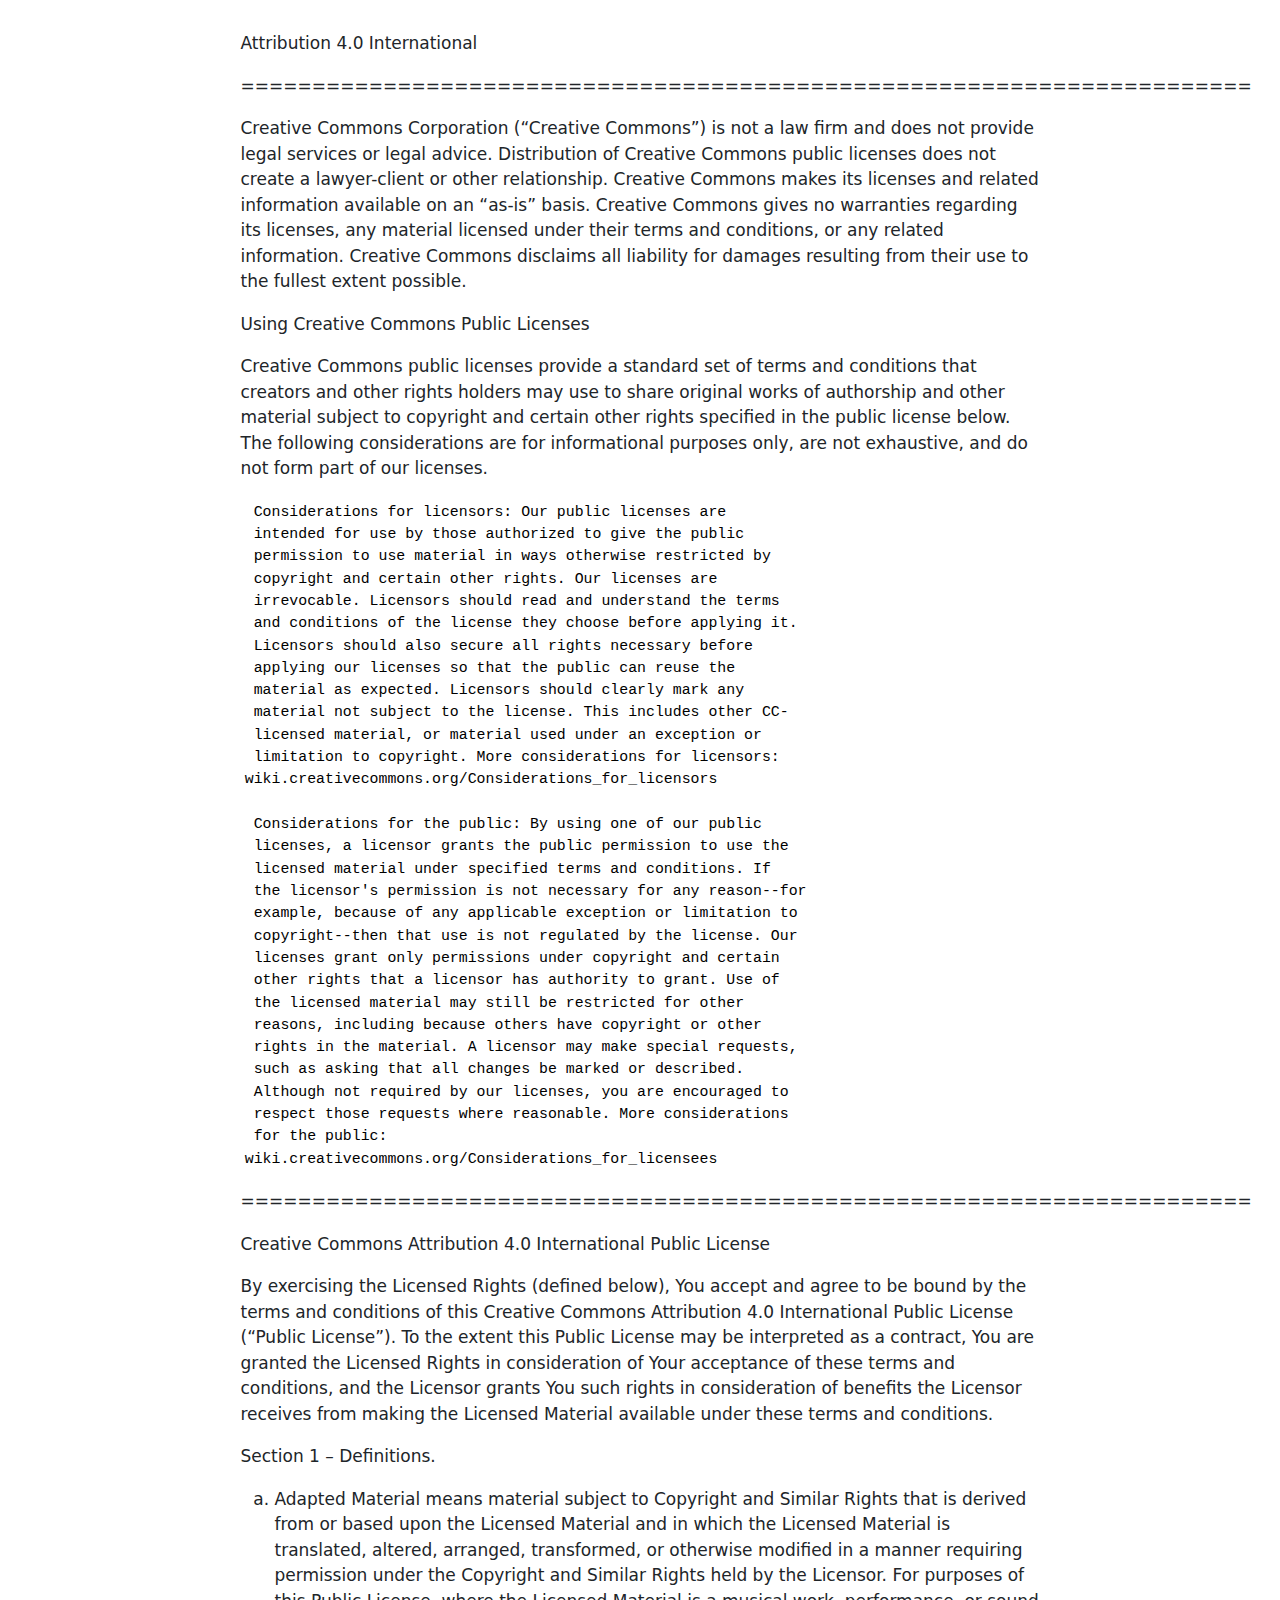
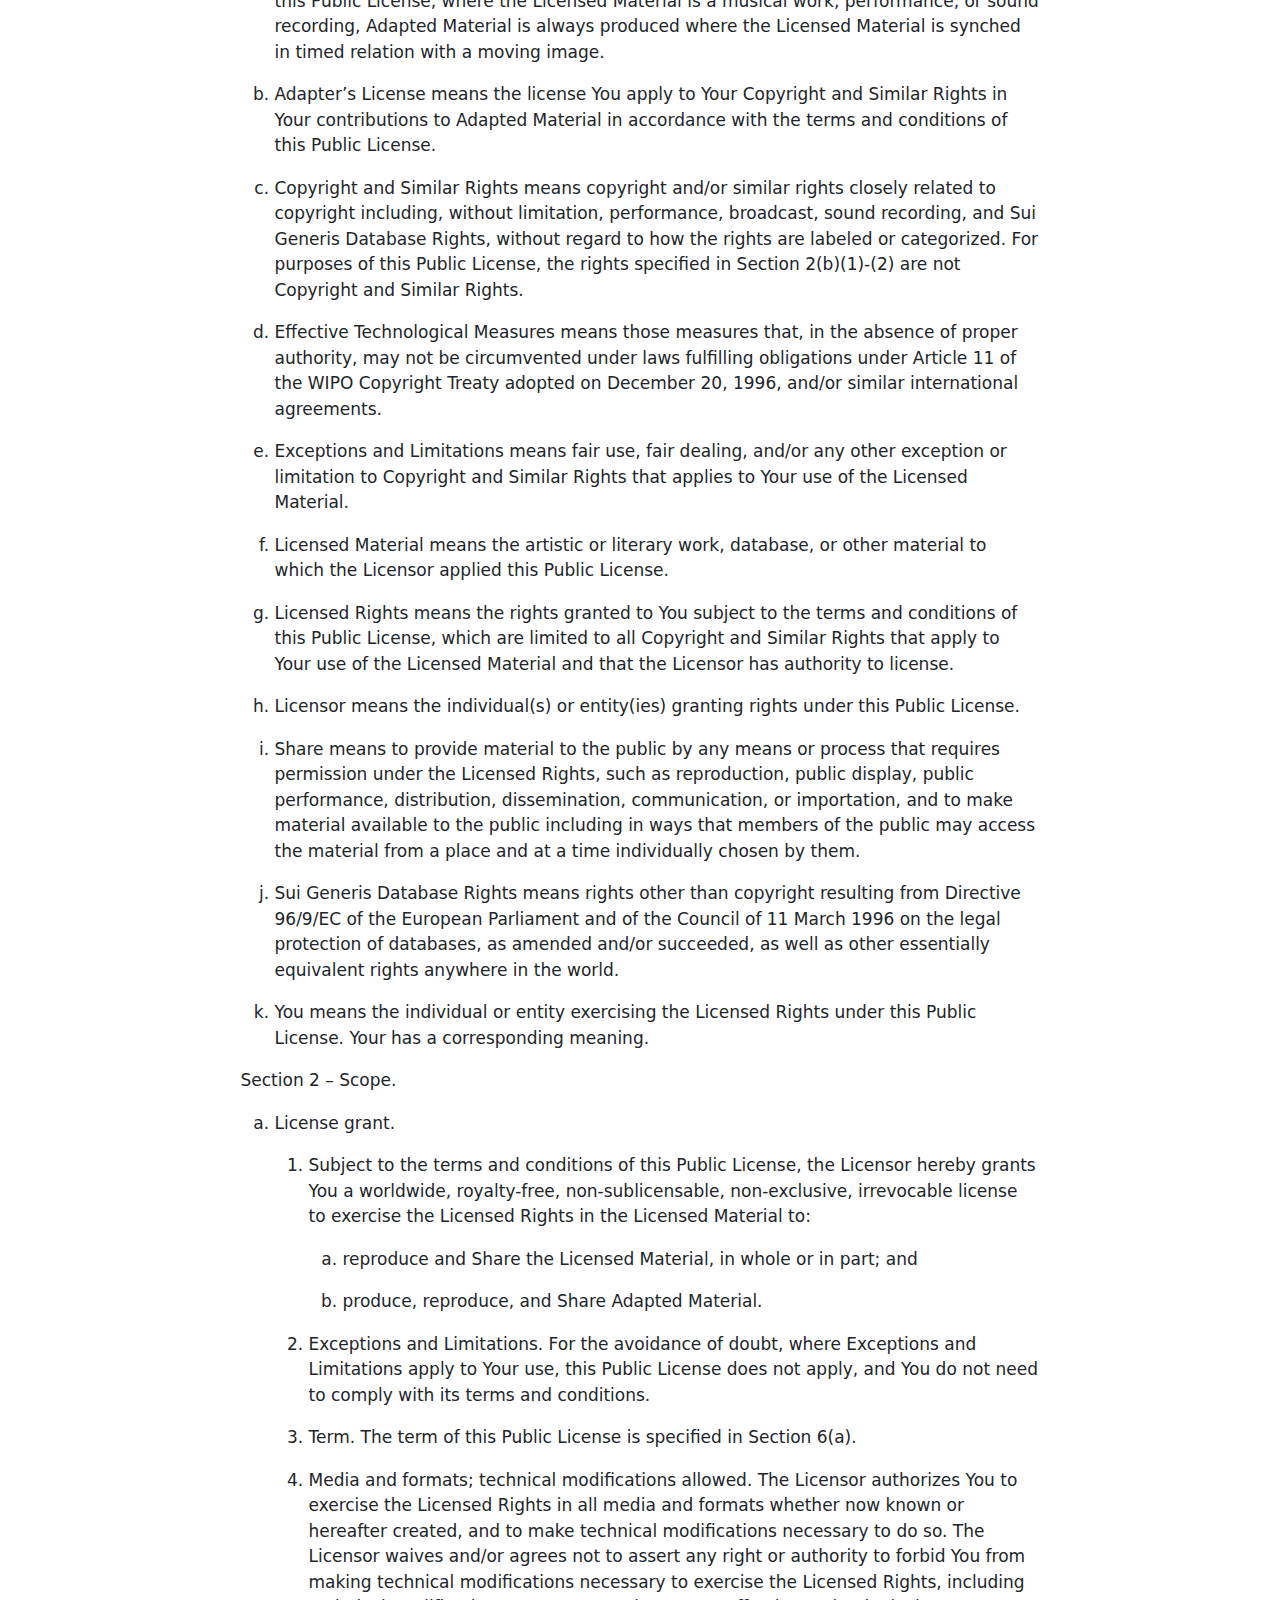
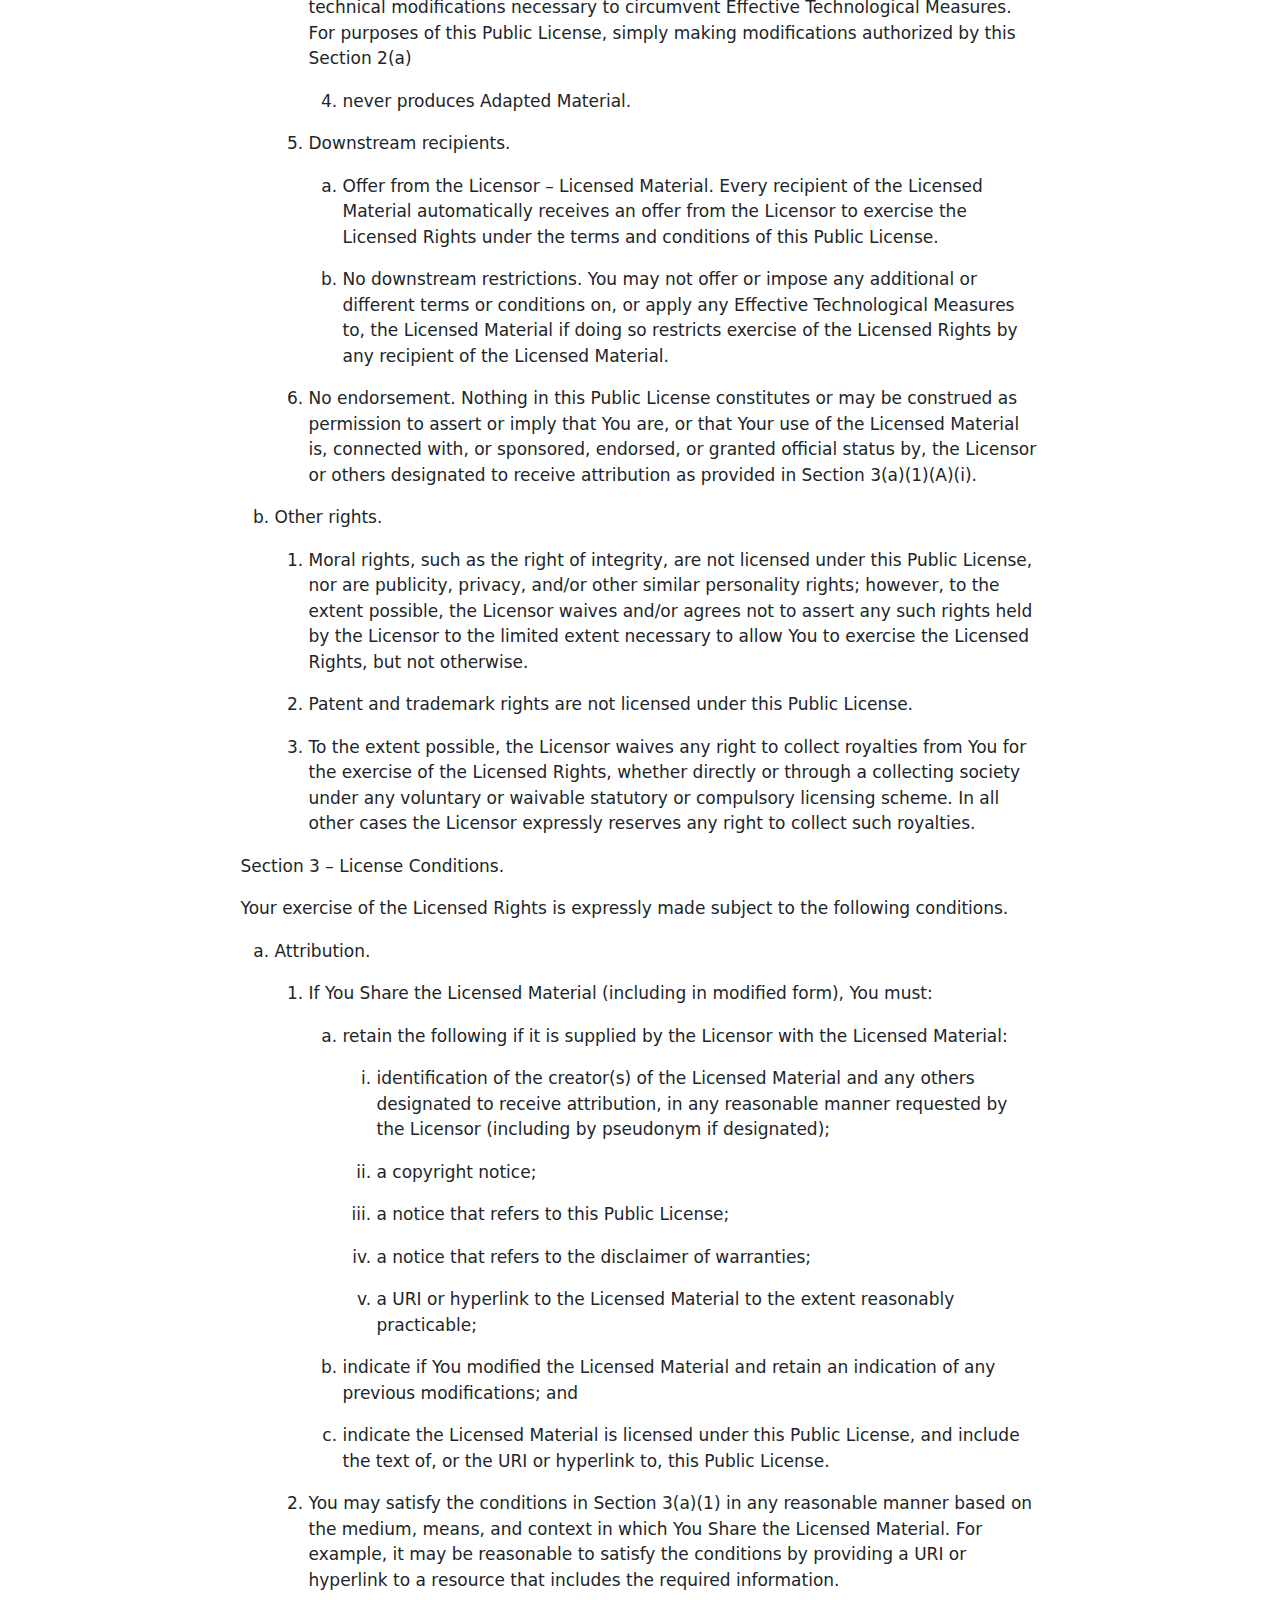
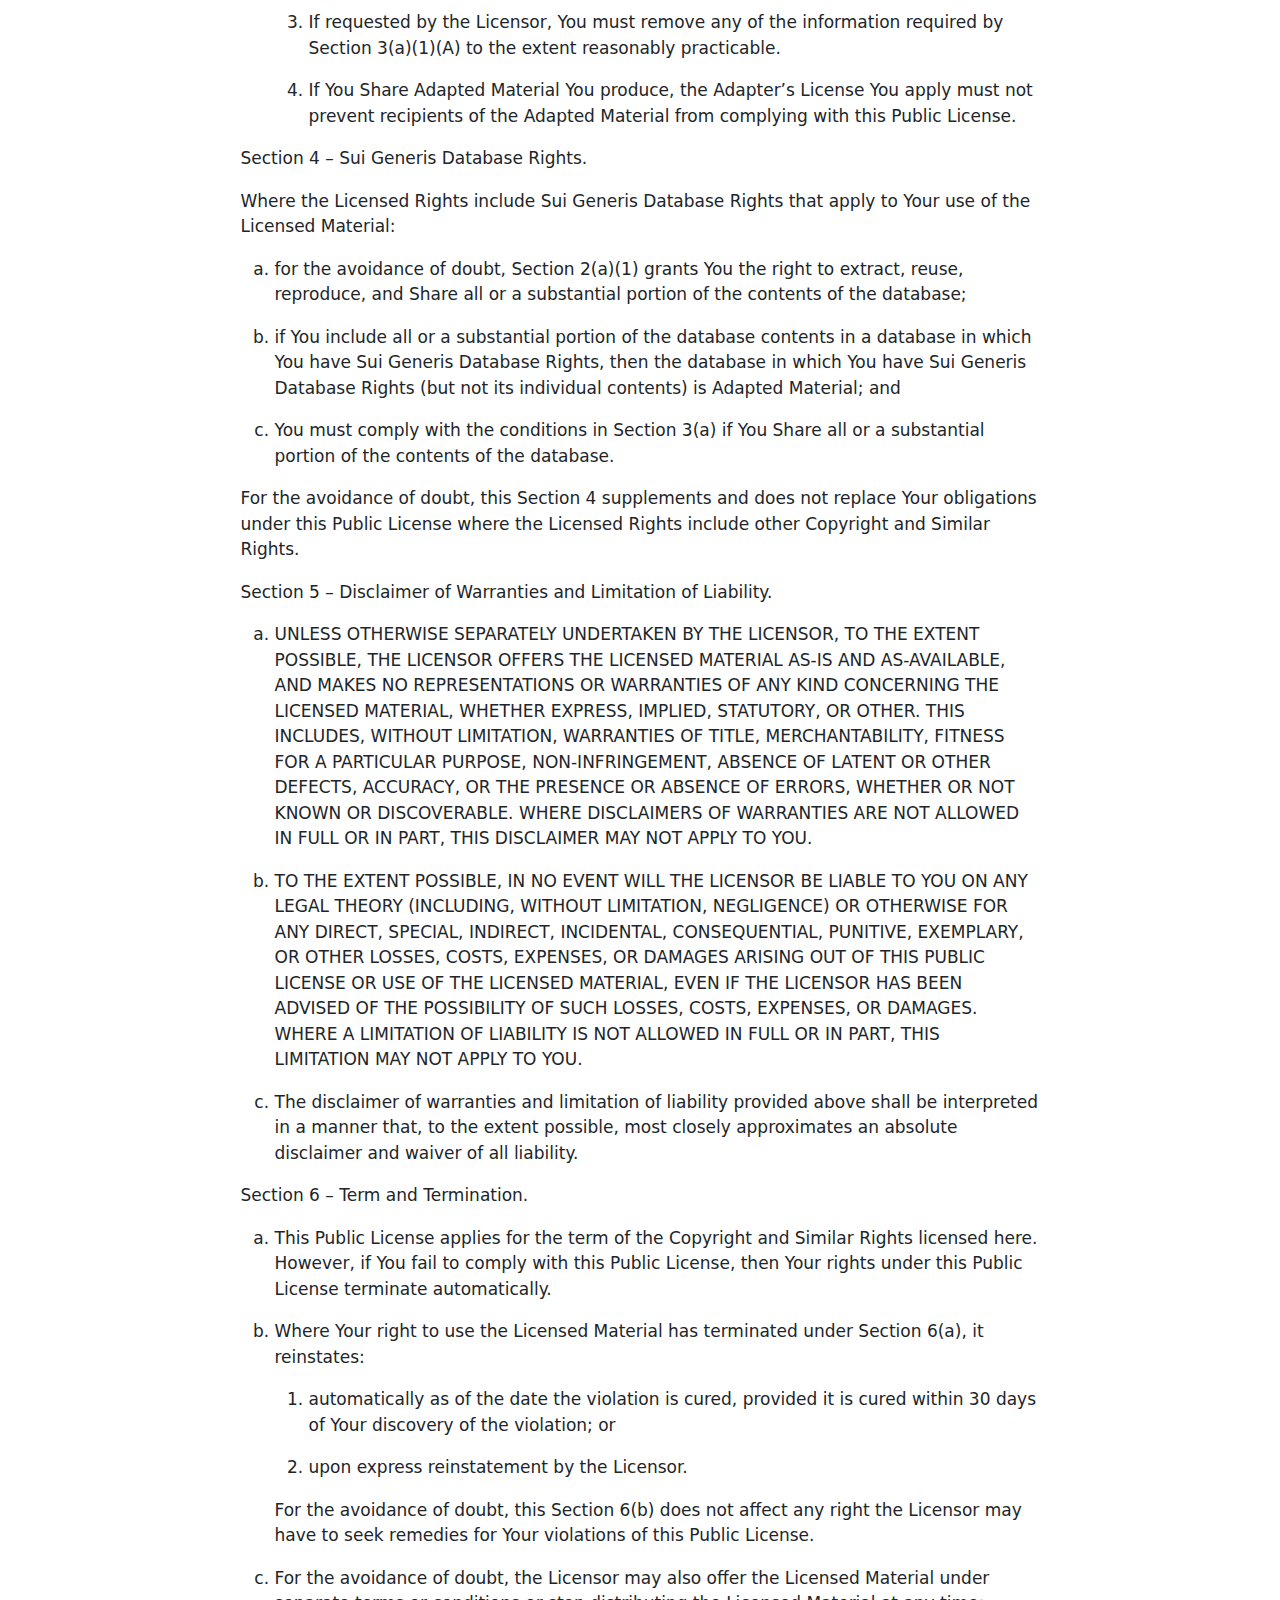
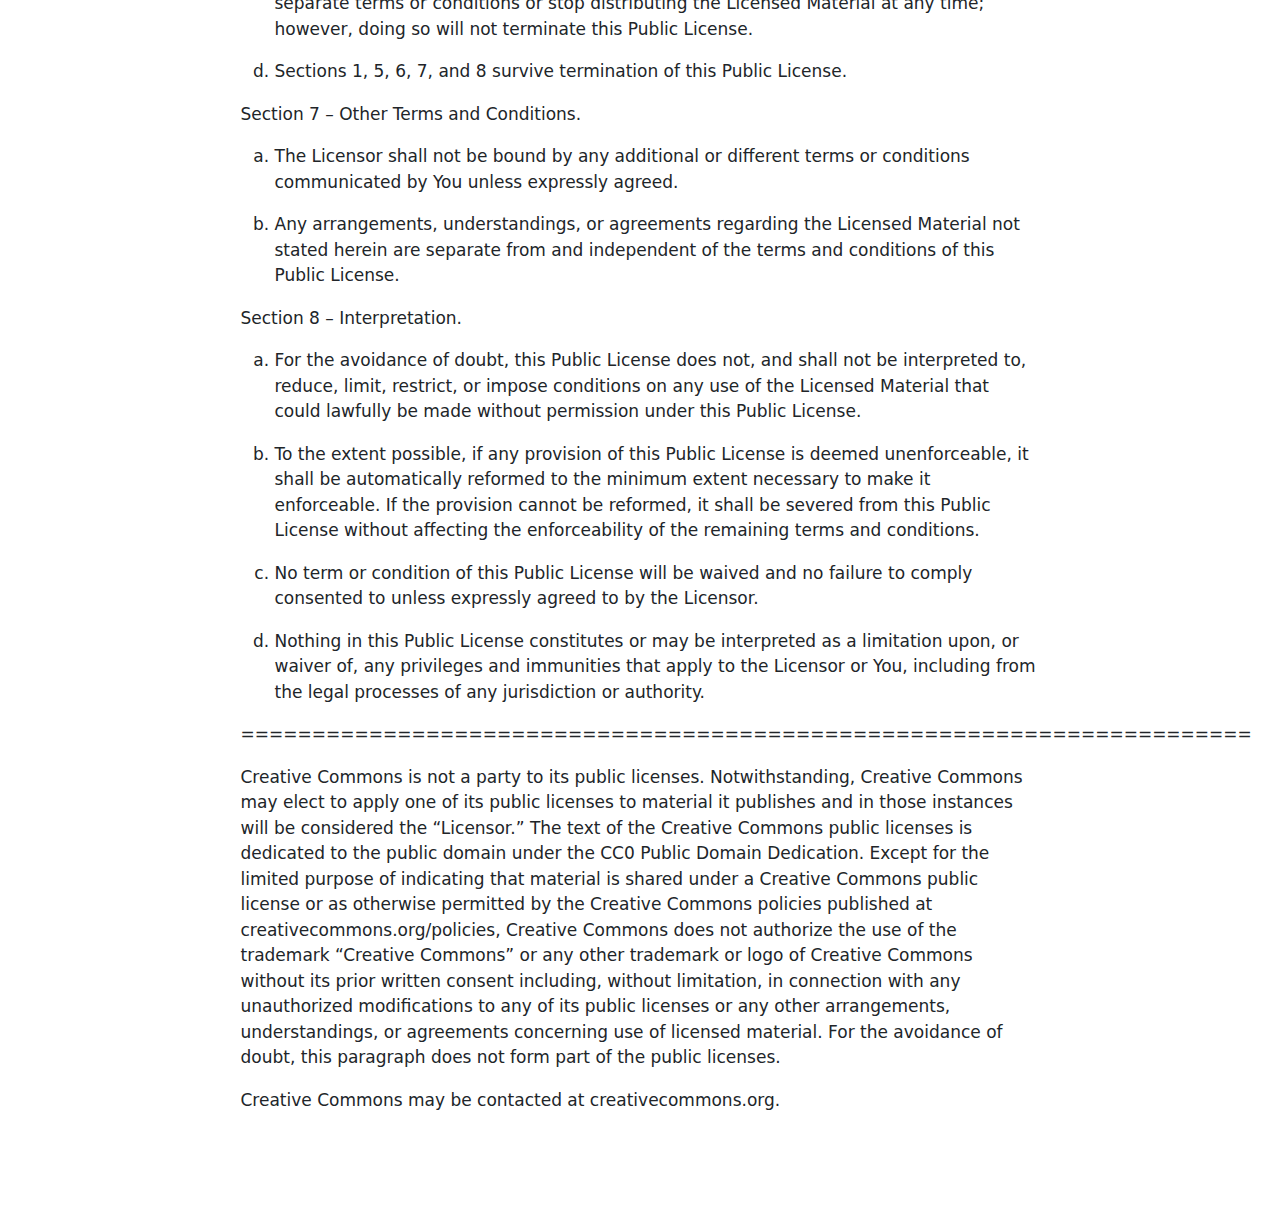
<file: out/index.html>
<html xmlns="http://www.w3.org/1999/xhtml">    
  <head>      
    <title>Redirect to LICENCE.html</title>      
    <meta http-equiv="refresh" content="0;URL='LICENCE.html'" />    
  </head>    
  <body> 
  </body>  
</html>
</file>
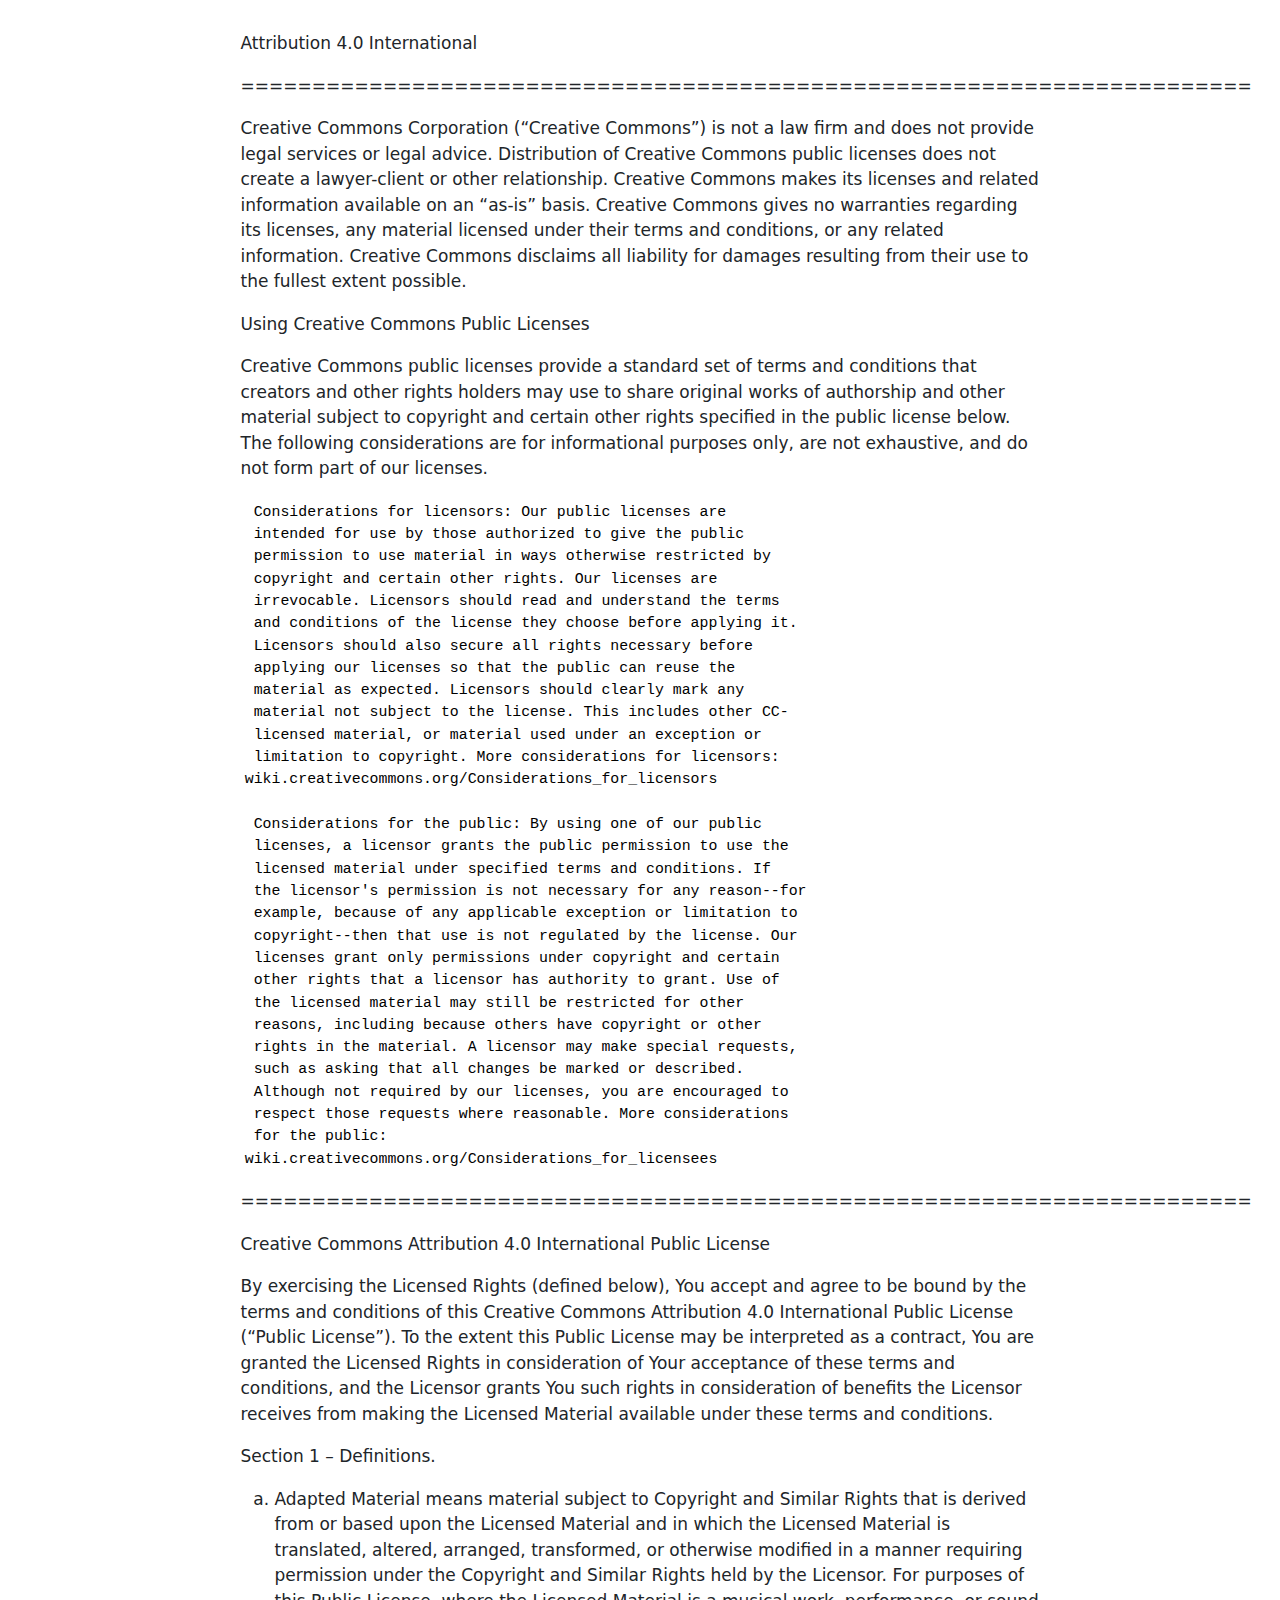
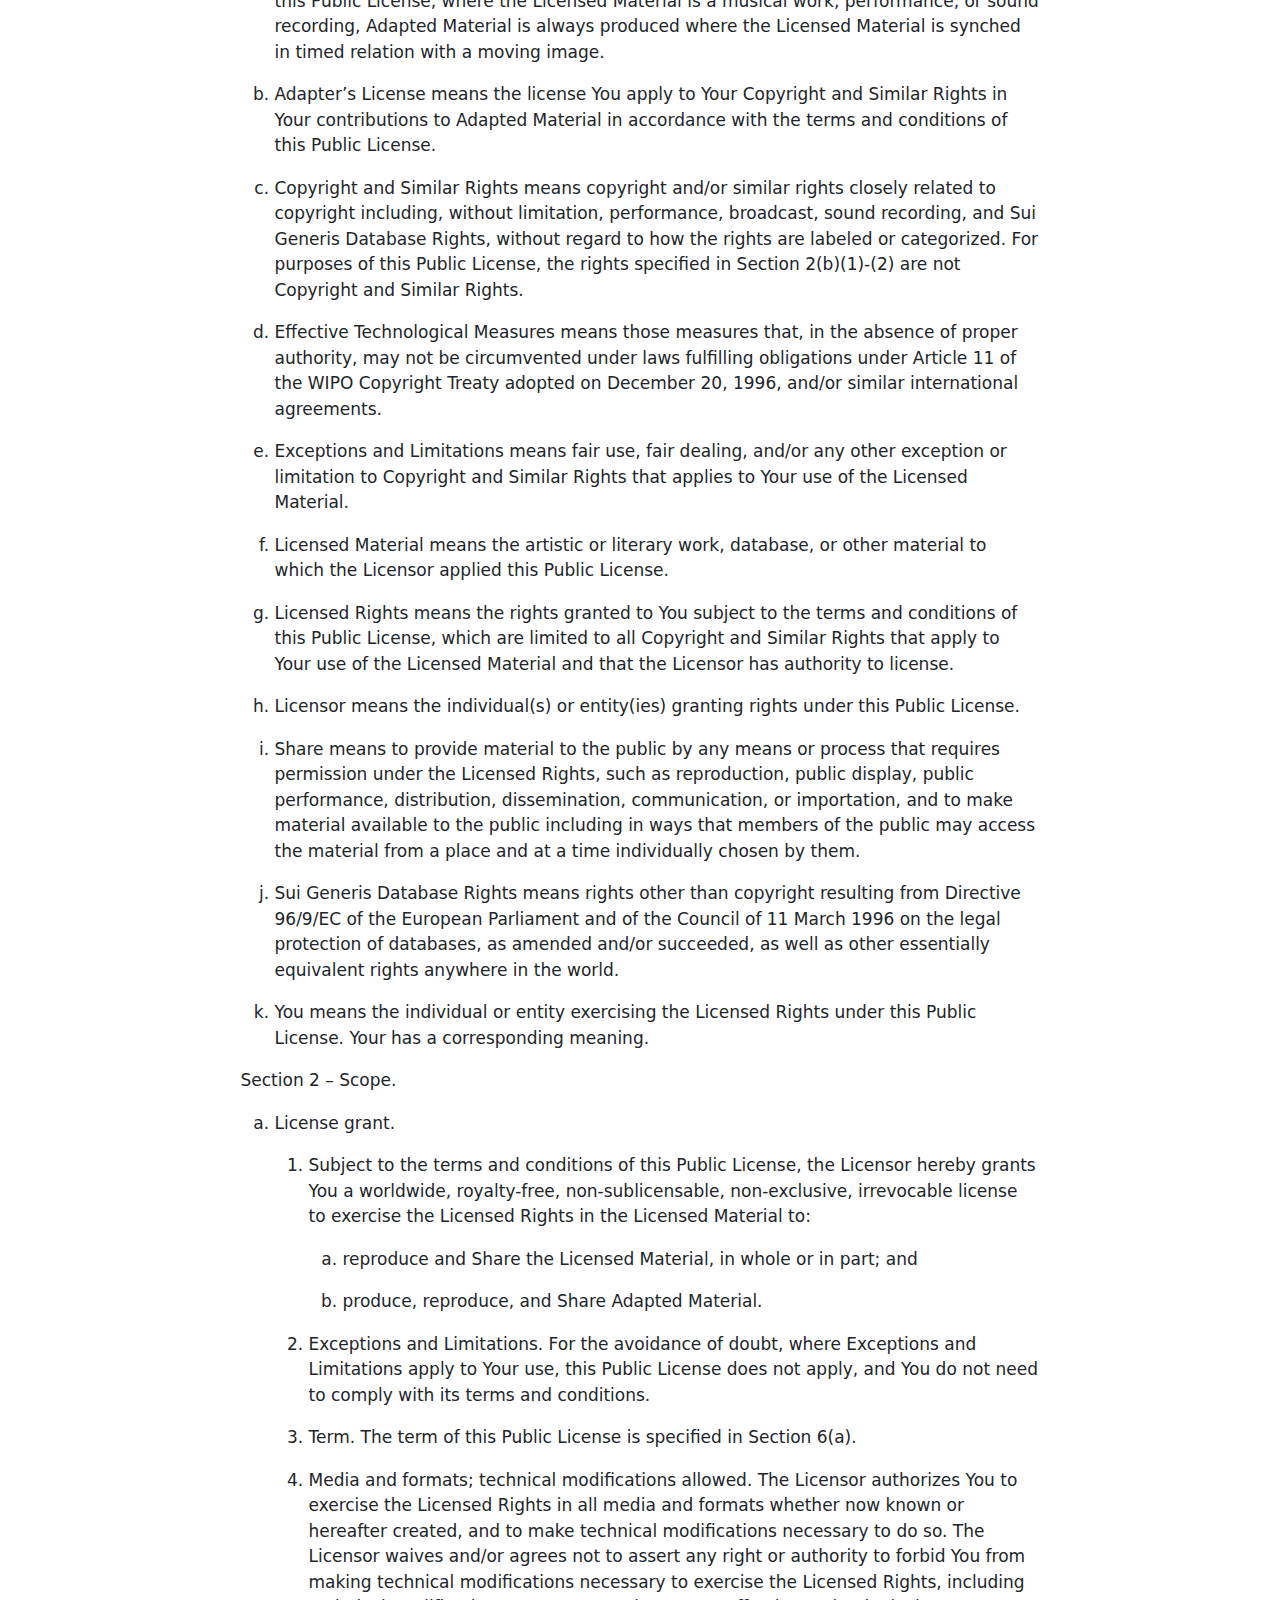
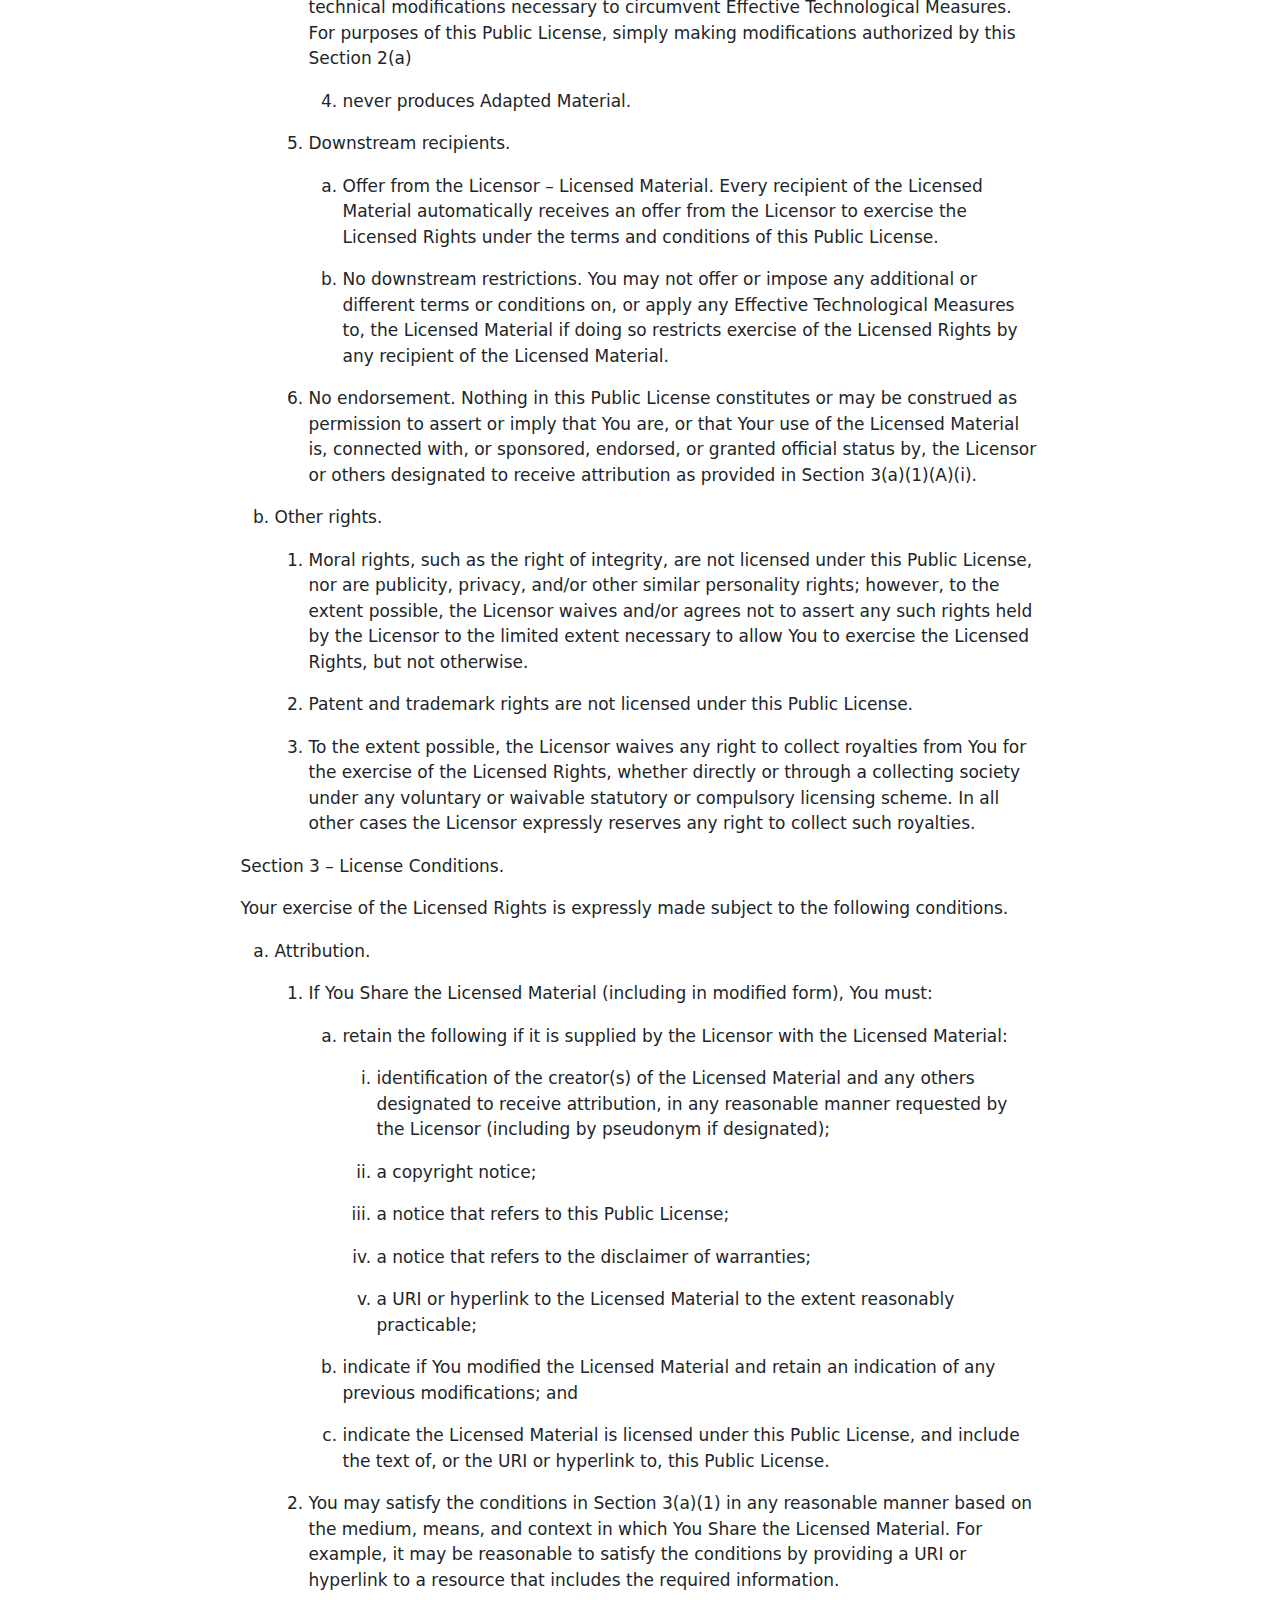
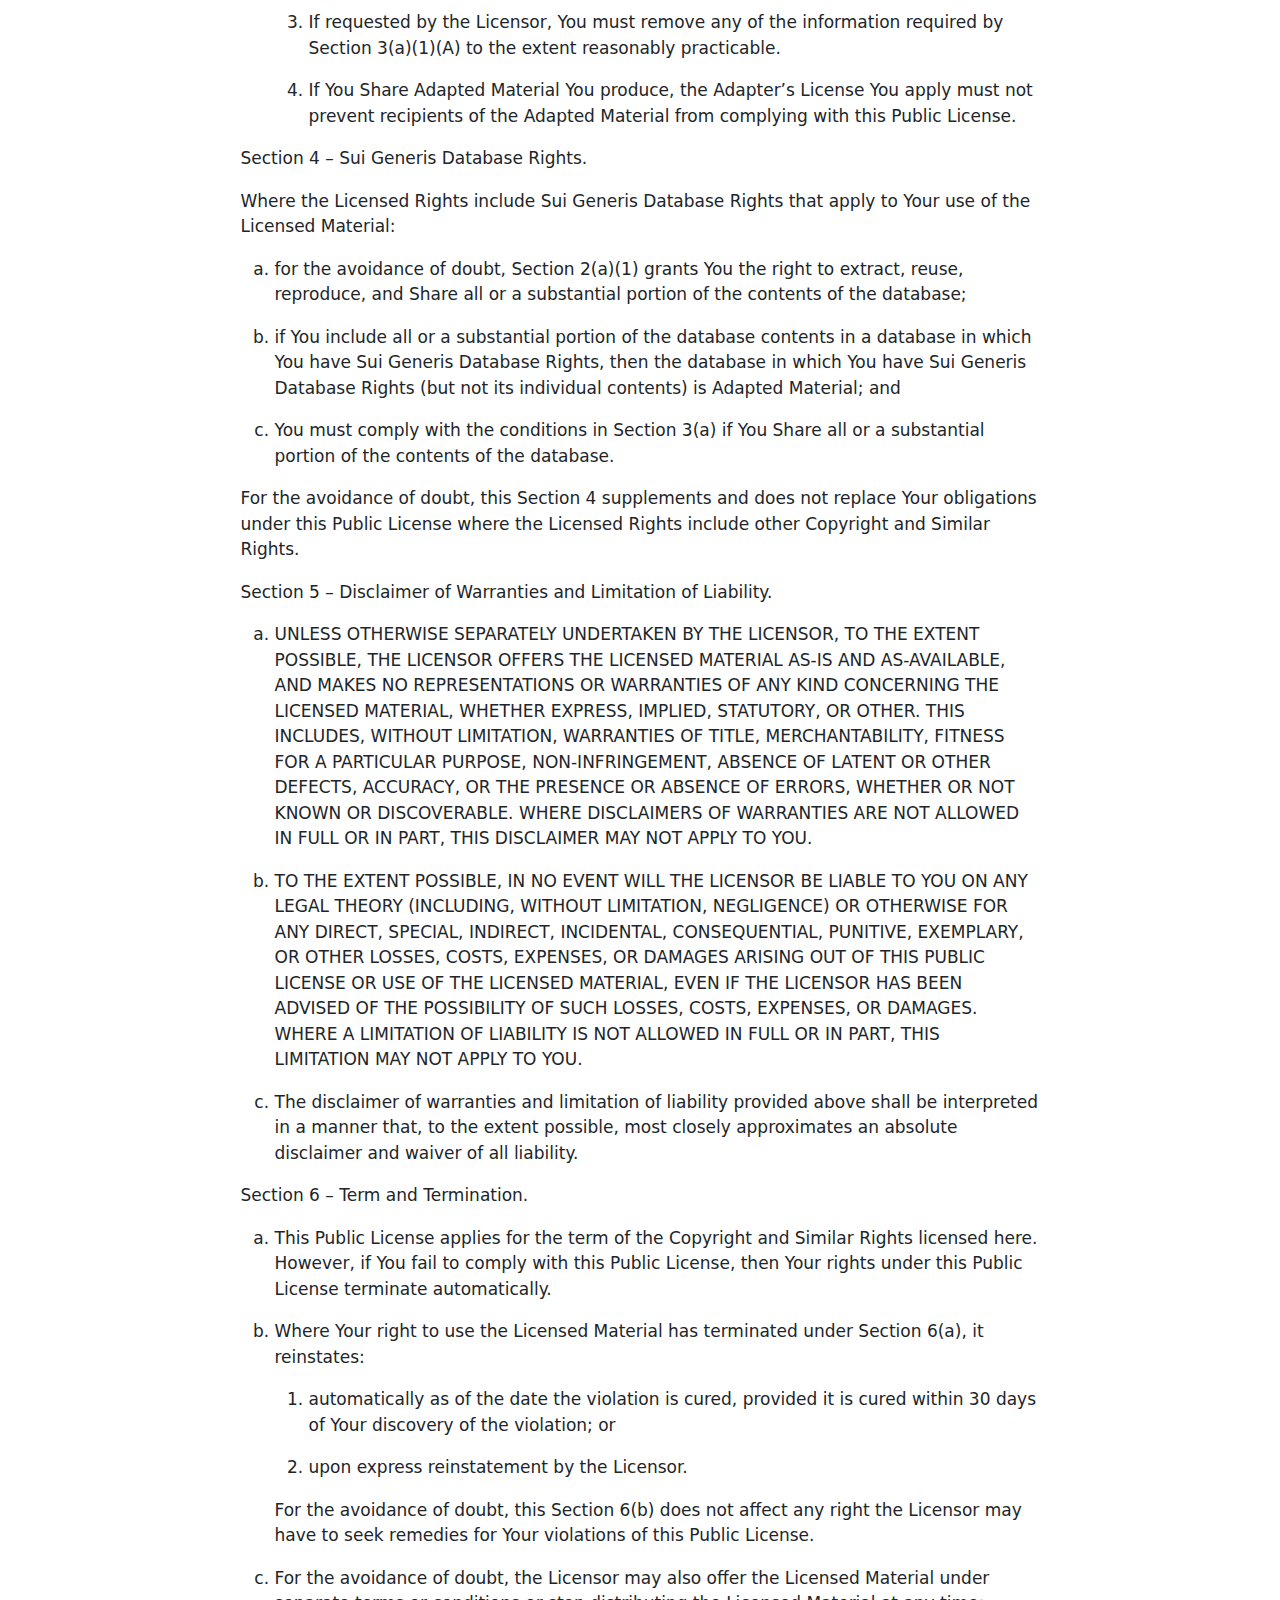
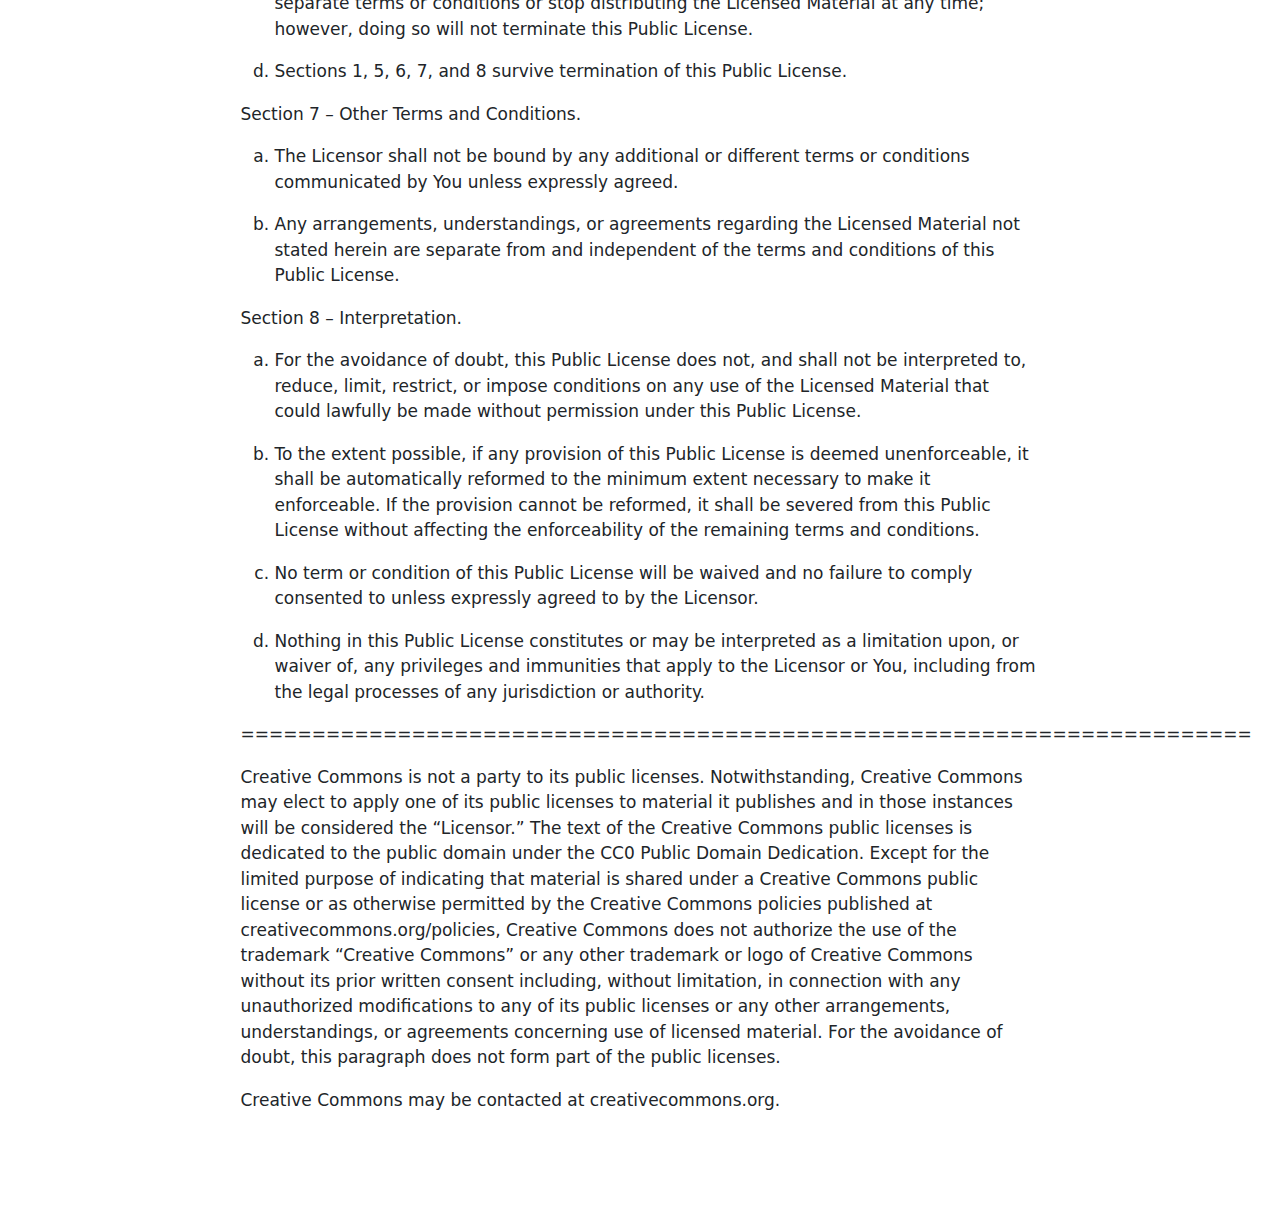
<file: out/LICENCE.html>
<!DOCTYPE html>
<html xmlns="http://www.w3.org/1999/xhtml" lang="en" xml:lang="en"><head>

<meta charset="utf-8">
<meta name="generator" content="quarto-99.9.9">

<meta name="viewport" content="width=device-width, initial-scale=1.0, user-scalable=yes">


<title>licence</title>
<style>
code{white-space: pre-wrap;}
span.smallcaps{font-variant: small-caps;}
div.columns{display: flex; gap: min(4vw, 1.5em);}
div.column{flex: auto; overflow-x: auto;}
div.hanging-indent{margin-left: 1.5em; text-indent: -1.5em;}
ul.task-list{list-style: none;}
ul.task-list li input[type="checkbox"] {
  width: 0.8em;
  margin: 0 0.8em 0.2em -1em; /* quarto-specific, see https://github.com/quarto-dev/quarto-cli/issues/4556 */ 
  vertical-align: middle;
}
</style>


<script src="site_libs/quarto-nav/quarto-nav.js"></script>
<script src="site_libs/clipboard/clipboard.min.js"></script>
<script src="site_libs/quarto-search/autocomplete.umd.js"></script>
<script src="site_libs/quarto-search/fuse.min.js"></script>
<script src="site_libs/quarto-search/quarto-search.js"></script>
<meta name="quarto:offset" content="./">
<script src="site_libs/quarto-html/quarto.js"></script>
<script src="site_libs/quarto-html/popper.min.js"></script>
<script src="site_libs/quarto-html/tippy.umd.min.js"></script>
<script src="site_libs/quarto-html/anchor.min.js"></script>
<link href="site_libs/quarto-html/tippy.css" rel="stylesheet">
<link href="site_libs/quarto-html/quarto-syntax-highlighting.css" rel="stylesheet" id="quarto-text-highlighting-styles">
<script src="site_libs/bootstrap/bootstrap.min.js"></script>
<link href="site_libs/bootstrap/bootstrap-icons.css" rel="stylesheet">
<link href="site_libs/bootstrap/bootstrap.min.css" rel="stylesheet" id="quarto-bootstrap" data-mode="light">
<script id="quarto-search-options" type="application/json">{
  "location": "sidebar",
  "copy-button": false,
  "collapse-after": 3,
  "panel-placement": "start",
  "type": "textbox",
  "limit": 50,
  "keyboard-shortcut": [
    "f",
    "/",
    "s"
  ],
  "show-item-context": false,
  "language": {
    "search-no-results-text": "No results",
    "search-matching-documents-text": "matching documents",
    "search-copy-link-title": "Copy link to search",
    "search-hide-matches-text": "Hide additional matches",
    "search-more-match-text": "more match in this document",
    "search-more-matches-text": "more matches in this document",
    "search-clear-button-title": "Clear",
    "search-text-placeholder": "",
    "search-detached-cancel-button-title": "Cancel",
    "search-submit-button-title": "Submit",
    "search-label": "Search"
  }
}</script>


</head>

<body class="fullcontent">

<div id="quarto-search-results"></div>
<!-- content -->
<div id="quarto-content" class="quarto-container page-columns page-rows-contents page-layout-article">
<!-- sidebar -->
<!-- margin-sidebar -->
    
<!-- main -->
<main class="content" id="quarto-document-content">




<p>Attribution 4.0 International</p>
<p>=======================================================================</p>
<p>Creative Commons Corporation (“Creative Commons”) is not a law firm and does not provide legal services or legal advice. Distribution of Creative Commons public licenses does not create a lawyer-client or other relationship. Creative Commons makes its licenses and related information available on an “as-is” basis. Creative Commons gives no warranties regarding its licenses, any material licensed under their terms and conditions, or any related information. Creative Commons disclaims all liability for damages resulting from their use to the fullest extent possible.</p>
<p>Using Creative Commons Public Licenses</p>
<p>Creative Commons public licenses provide a standard set of terms and conditions that creators and other rights holders may use to share original works of authorship and other material subject to copyright and certain other rights specified in the public license below. The following considerations are for informational purposes only, are not exhaustive, and do not form part of our licenses.</p>
<pre><code> Considerations for licensors: Our public licenses are
 intended for use by those authorized to give the public
 permission to use material in ways otherwise restricted by
 copyright and certain other rights. Our licenses are
 irrevocable. Licensors should read and understand the terms
 and conditions of the license they choose before applying it.
 Licensors should also secure all rights necessary before
 applying our licenses so that the public can reuse the
 material as expected. Licensors should clearly mark any
 material not subject to the license. This includes other CC-
 licensed material, or material used under an exception or
 limitation to copyright. More considerations for licensors:
wiki.creativecommons.org/Considerations_for_licensors

 Considerations for the public: By using one of our public
 licenses, a licensor grants the public permission to use the
 licensed material under specified terms and conditions. If
 the licensor's permission is not necessary for any reason--for
 example, because of any applicable exception or limitation to
 copyright--then that use is not regulated by the license. Our
 licenses grant only permissions under copyright and certain
 other rights that a licensor has authority to grant. Use of
 the licensed material may still be restricted for other
 reasons, including because others have copyright or other
 rights in the material. A licensor may make special requests,
 such as asking that all changes be marked or described.
 Although not required by our licenses, you are encouraged to
 respect those requests where reasonable. More considerations
 for the public: 
wiki.creativecommons.org/Considerations_for_licensees</code></pre>
<p>=======================================================================</p>
<p>Creative Commons Attribution 4.0 International Public License</p>
<p>By exercising the Licensed Rights (defined below), You accept and agree to be bound by the terms and conditions of this Creative Commons Attribution 4.0 International Public License (“Public License”). To the extent this Public License may be interpreted as a contract, You are granted the Licensed Rights in consideration of Your acceptance of these terms and conditions, and the Licensor grants You such rights in consideration of benefits the Licensor receives from making the Licensed Material available under these terms and conditions.</p>
<p>Section 1 – Definitions.</p>
<ol type="a">
<li><p>Adapted Material means material subject to Copyright and Similar Rights that is derived from or based upon the Licensed Material and in which the Licensed Material is translated, altered, arranged, transformed, or otherwise modified in a manner requiring permission under the Copyright and Similar Rights held by the Licensor. For purposes of this Public License, where the Licensed Material is a musical work, performance, or sound recording, Adapted Material is always produced where the Licensed Material is synched in timed relation with a moving image.</p></li>
<li><p>Adapter’s License means the license You apply to Your Copyright and Similar Rights in Your contributions to Adapted Material in accordance with the terms and conditions of this Public License.</p></li>
<li><p>Copyright and Similar Rights means copyright and/or similar rights closely related to copyright including, without limitation, performance, broadcast, sound recording, and Sui Generis Database Rights, without regard to how the rights are labeled or categorized. For purposes of this Public License, the rights specified in Section 2(b)(1)-(2) are not Copyright and Similar Rights.</p></li>
<li><p>Effective Technological Measures means those measures that, in the absence of proper authority, may not be circumvented under laws fulfilling obligations under Article 11 of the WIPO Copyright Treaty adopted on December 20, 1996, and/or similar international agreements.</p></li>
<li><p>Exceptions and Limitations means fair use, fair dealing, and/or any other exception or limitation to Copyright and Similar Rights that applies to Your use of the Licensed Material.</p></li>
<li><p>Licensed Material means the artistic or literary work, database, or other material to which the Licensor applied this Public License.</p></li>
<li><p>Licensed Rights means the rights granted to You subject to the terms and conditions of this Public License, which are limited to all Copyright and Similar Rights that apply to Your use of the Licensed Material and that the Licensor has authority to license.</p></li>
<li><p>Licensor means the individual(s) or entity(ies) granting rights under this Public License.</p></li>
<li><p>Share means to provide material to the public by any means or process that requires permission under the Licensed Rights, such as reproduction, public display, public performance, distribution, dissemination, communication, or importation, and to make material available to the public including in ways that members of the public may access the material from a place and at a time individually chosen by them.</p></li>
<li><p>Sui Generis Database Rights means rights other than copyright resulting from Directive 96/9/EC of the European Parliament and of the Council of 11 March 1996 on the legal protection of databases, as amended and/or succeeded, as well as other essentially equivalent rights anywhere in the world.</p></li>
<li><p>You means the individual or entity exercising the Licensed Rights under this Public License. Your has a corresponding meaning.</p></li>
</ol>
<p>Section 2 – Scope.</p>
<ol type="a">
<li><p>License grant.</p>
<ol type="1">
<li><p>Subject to the terms and conditions of this Public License, the Licensor hereby grants You a worldwide, royalty-free, non-sublicensable, non-exclusive, irrevocable license to exercise the Licensed Rights in the Licensed Material to:</p>
<ol type="a">
<li><p>reproduce and Share the Licensed Material, in whole or in part; and</p></li>
<li><p>produce, reproduce, and Share Adapted Material.</p></li>
</ol></li>
<li><p>Exceptions and Limitations. For the avoidance of doubt, where Exceptions and Limitations apply to Your use, this Public License does not apply, and You do not need to comply with its terms and conditions.</p></li>
<li><p>Term. The term of this Public License is specified in Section 6(a).</p></li>
<li><p>Media and formats; technical modifications allowed. The Licensor authorizes You to exercise the Licensed Rights in all media and formats whether now known or hereafter created, and to make technical modifications necessary to do so. The Licensor waives and/or agrees not to assert any right or authority to forbid You from making technical modifications necessary to exercise the Licensed Rights, including technical modifications necessary to circumvent Effective Technological Measures. For purposes of this Public License, simply making modifications authorized by this Section 2(a)</p>
<ol start="4" type="1">
<li>never produces Adapted Material.</li>
</ol></li>
<li><p>Downstream recipients.</p>
<ol type="a">
<li><p>Offer from the Licensor – Licensed Material. Every recipient of the Licensed Material automatically receives an offer from the Licensor to exercise the Licensed Rights under the terms and conditions of this Public License.</p></li>
<li><p>No downstream restrictions. You may not offer or impose any additional or different terms or conditions on, or apply any Effective Technological Measures to, the Licensed Material if doing so restricts exercise of the Licensed Rights by any recipient of the Licensed Material.</p></li>
</ol></li>
<li><p>No endorsement. Nothing in this Public License constitutes or may be construed as permission to assert or imply that You are, or that Your use of the Licensed Material is, connected with, or sponsored, endorsed, or granted official status by, the Licensor or others designated to receive attribution as provided in Section 3(a)(1)(A)(i).</p></li>
</ol></li>
<li><p>Other rights.</p>
<ol type="1">
<li><p>Moral rights, such as the right of integrity, are not licensed under this Public License, nor are publicity, privacy, and/or other similar personality rights; however, to the extent possible, the Licensor waives and/or agrees not to assert any such rights held by the Licensor to the limited extent necessary to allow You to exercise the Licensed Rights, but not otherwise.</p></li>
<li><p>Patent and trademark rights are not licensed under this Public License.</p></li>
<li><p>To the extent possible, the Licensor waives any right to collect royalties from You for the exercise of the Licensed Rights, whether directly or through a collecting society under any voluntary or waivable statutory or compulsory licensing scheme. In all other cases the Licensor expressly reserves any right to collect such royalties.</p></li>
</ol></li>
</ol>
<p>Section 3 – License Conditions.</p>
<p>Your exercise of the Licensed Rights is expressly made subject to the following conditions.</p>
<ol type="a">
<li><p>Attribution.</p>
<ol type="1">
<li><p>If You Share the Licensed Material (including in modified form), You must:</p>
<ol type="a">
<li><p>retain the following if it is supplied by the Licensor with the Licensed Material:</p>
<ol type="i">
<li><p>identification of the creator(s) of the Licensed Material and any others designated to receive attribution, in any reasonable manner requested by the Licensor (including by pseudonym if designated);</p></li>
<li><p>a copyright notice;</p></li>
<li><p>a notice that refers to this Public License;</p></li>
<li><p>a notice that refers to the disclaimer of warranties;</p></li>
<li><p>a URI or hyperlink to the Licensed Material to the extent reasonably practicable;</p></li>
</ol></li>
<li><p>indicate if You modified the Licensed Material and retain an indication of any previous modifications; and</p></li>
<li><p>indicate the Licensed Material is licensed under this Public License, and include the text of, or the URI or hyperlink to, this Public License.</p></li>
</ol></li>
<li><p>You may satisfy the conditions in Section 3(a)(1) in any reasonable manner based on the medium, means, and context in which You Share the Licensed Material. For example, it may be reasonable to satisfy the conditions by providing a URI or hyperlink to a resource that includes the required information.</p></li>
<li><p>If requested by the Licensor, You must remove any of the information required by Section 3(a)(1)(A) to the extent reasonably practicable.</p></li>
<li><p>If You Share Adapted Material You produce, the Adapter’s License You apply must not prevent recipients of the Adapted Material from complying with this Public License.</p></li>
</ol></li>
</ol>
<p>Section 4 – Sui Generis Database Rights.</p>
<p>Where the Licensed Rights include Sui Generis Database Rights that apply to Your use of the Licensed Material:</p>
<ol type="a">
<li><p>for the avoidance of doubt, Section 2(a)(1) grants You the right to extract, reuse, reproduce, and Share all or a substantial portion of the contents of the database;</p></li>
<li><p>if You include all or a substantial portion of the database contents in a database in which You have Sui Generis Database Rights, then the database in which You have Sui Generis Database Rights (but not its individual contents) is Adapted Material; and</p></li>
<li><p>You must comply with the conditions in Section 3(a) if You Share all or a substantial portion of the contents of the database.</p></li>
</ol>
<p>For the avoidance of doubt, this Section 4 supplements and does not replace Your obligations under this Public License where the Licensed Rights include other Copyright and Similar Rights.</p>
<p>Section 5 – Disclaimer of Warranties and Limitation of Liability.</p>
<ol type="a">
<li><p>UNLESS OTHERWISE SEPARATELY UNDERTAKEN BY THE LICENSOR, TO THE EXTENT POSSIBLE, THE LICENSOR OFFERS THE LICENSED MATERIAL AS-IS AND AS-AVAILABLE, AND MAKES NO REPRESENTATIONS OR WARRANTIES OF ANY KIND CONCERNING THE LICENSED MATERIAL, WHETHER EXPRESS, IMPLIED, STATUTORY, OR OTHER. THIS INCLUDES, WITHOUT LIMITATION, WARRANTIES OF TITLE, MERCHANTABILITY, FITNESS FOR A PARTICULAR PURPOSE, NON-INFRINGEMENT, ABSENCE OF LATENT OR OTHER DEFECTS, ACCURACY, OR THE PRESENCE OR ABSENCE OF ERRORS, WHETHER OR NOT KNOWN OR DISCOVERABLE. WHERE DISCLAIMERS OF WARRANTIES ARE NOT ALLOWED IN FULL OR IN PART, THIS DISCLAIMER MAY NOT APPLY TO YOU.</p></li>
<li><p>TO THE EXTENT POSSIBLE, IN NO EVENT WILL THE LICENSOR BE LIABLE TO YOU ON ANY LEGAL THEORY (INCLUDING, WITHOUT LIMITATION, NEGLIGENCE) OR OTHERWISE FOR ANY DIRECT, SPECIAL, INDIRECT, INCIDENTAL, CONSEQUENTIAL, PUNITIVE, EXEMPLARY, OR OTHER LOSSES, COSTS, EXPENSES, OR DAMAGES ARISING OUT OF THIS PUBLIC LICENSE OR USE OF THE LICENSED MATERIAL, EVEN IF THE LICENSOR HAS BEEN ADVISED OF THE POSSIBILITY OF SUCH LOSSES, COSTS, EXPENSES, OR DAMAGES. WHERE A LIMITATION OF LIABILITY IS NOT ALLOWED IN FULL OR IN PART, THIS LIMITATION MAY NOT APPLY TO YOU.</p></li>
<li><p>The disclaimer of warranties and limitation of liability provided above shall be interpreted in a manner that, to the extent possible, most closely approximates an absolute disclaimer and waiver of all liability.</p></li>
</ol>
<p>Section 6 – Term and Termination.</p>
<ol type="a">
<li><p>This Public License applies for the term of the Copyright and Similar Rights licensed here. However, if You fail to comply with this Public License, then Your rights under this Public License terminate automatically.</p></li>
<li><p>Where Your right to use the Licensed Material has terminated under Section 6(a), it reinstates:</p>
<ol type="1">
<li><p>automatically as of the date the violation is cured, provided it is cured within 30 days of Your discovery of the violation; or</p></li>
<li><p>upon express reinstatement by the Licensor.</p></li>
</ol>
<p>For the avoidance of doubt, this Section 6(b) does not affect any right the Licensor may have to seek remedies for Your violations of this Public License.</p></li>
<li><p>For the avoidance of doubt, the Licensor may also offer the Licensed Material under separate terms or conditions or stop distributing the Licensed Material at any time; however, doing so will not terminate this Public License.</p></li>
<li><p>Sections 1, 5, 6, 7, and 8 survive termination of this Public License.</p></li>
</ol>
<p>Section 7 – Other Terms and Conditions.</p>
<ol type="a">
<li><p>The Licensor shall not be bound by any additional or different terms or conditions communicated by You unless expressly agreed.</p></li>
<li><p>Any arrangements, understandings, or agreements regarding the Licensed Material not stated herein are separate from and independent of the terms and conditions of this Public License.</p></li>
</ol>
<p>Section 8 – Interpretation.</p>
<ol type="a">
<li><p>For the avoidance of doubt, this Public License does not, and shall not be interpreted to, reduce, limit, restrict, or impose conditions on any use of the Licensed Material that could lawfully be made without permission under this Public License.</p></li>
<li><p>To the extent possible, if any provision of this Public License is deemed unenforceable, it shall be automatically reformed to the minimum extent necessary to make it enforceable. If the provision cannot be reformed, it shall be severed from this Public License without affecting the enforceability of the remaining terms and conditions.</p></li>
<li><p>No term or condition of this Public License will be waived and no failure to comply consented to unless expressly agreed to by the Licensor.</p></li>
<li><p>Nothing in this Public License constitutes or may be interpreted as a limitation upon, or waiver of, any privileges and immunities that apply to the Licensor or You, including from the legal processes of any jurisdiction or authority.</p></li>
</ol>
<p>=======================================================================</p>
<p>Creative Commons is not a party to its public licenses. Notwithstanding, Creative Commons may elect to apply one of its public licenses to material it publishes and in those instances will be considered the “Licensor.” The text of the Creative Commons public licenses is dedicated to the public domain under the CC0 Public Domain Dedication. Except for the limited purpose of indicating that material is shared under a Creative Commons public license or as otherwise permitted by the Creative Commons policies published at creativecommons.org/policies, Creative Commons does not authorize the use of the trademark “Creative Commons” or any other trademark or logo of Creative Commons without its prior written consent including, without limitation, in connection with any unauthorized modifications to any of its public licenses or any other arrangements, understandings, or agreements concerning use of licensed material. For the avoidance of doubt, this paragraph does not form part of the public licenses.</p>
<p>Creative Commons may be contacted at creativecommons.org.</p>



</main> <!-- /main -->
<script id="quarto-html-after-body" type="application/javascript">
window.document.addEventListener("DOMContentLoaded", function (event) {
  const toggleBodyColorMode = (bsSheetEl) => {
    const mode = bsSheetEl.getAttribute("data-mode");
    const bodyEl = window.document.querySelector("body");
    if (mode === "dark") {
      bodyEl.classList.add("quarto-dark");
      bodyEl.classList.remove("quarto-light");
    } else {
      bodyEl.classList.add("quarto-light");
      bodyEl.classList.remove("quarto-dark");
    }
  }
  const toggleBodyColorPrimary = () => {
    const bsSheetEl = window.document.querySelector("link#quarto-bootstrap");
    if (bsSheetEl) {
      toggleBodyColorMode(bsSheetEl);
    }
  }
  toggleBodyColorPrimary();  
  const icon = "";
  const anchorJS = new window.AnchorJS();
  anchorJS.options = {
    placement: 'right',
    icon: icon
  };
  anchorJS.add('.anchored');
  const isCodeAnnotation = (el) => {
    for (const clz of el.classList) {
      if (clz.startsWith('code-annotation-')) {                     
        return true;
      }
    }
    return false;
  }
  const clipboard = new window.ClipboardJS('.code-copy-button', {
    text: function(trigger) {
      const codeEl = trigger.previousElementSibling.cloneNode(true);
      for (const childEl of codeEl.children) {
        if (isCodeAnnotation(childEl)) {
          childEl.remove();
        }
      }
      return codeEl.innerText;
    }
  });
  clipboard.on('success', function(e) {
    // button target
    const button = e.trigger;
    // don't keep focus
    button.blur();
    // flash "checked"
    button.classList.add('code-copy-button-checked');
    var currentTitle = button.getAttribute("title");
    button.setAttribute("title", "Copied!");
    let tooltip;
    if (window.bootstrap) {
      button.setAttribute("data-bs-toggle", "tooltip");
      button.setAttribute("data-bs-placement", "left");
      button.setAttribute("data-bs-title", "Copied!");
      tooltip = new bootstrap.Tooltip(button, 
        { trigger: "manual", 
          customClass: "code-copy-button-tooltip",
          offset: [0, -8]});
      tooltip.show();    
    }
    setTimeout(function() {
      if (tooltip) {
        tooltip.hide();
        button.removeAttribute("data-bs-title");
        button.removeAttribute("data-bs-toggle");
        button.removeAttribute("data-bs-placement");
      }
      button.setAttribute("title", currentTitle);
      button.classList.remove('code-copy-button-checked');
    }, 1000);
    // clear code selection
    e.clearSelection();
  });
  function tippyHover(el, contentFn, onTriggerFn, onUntriggerFn) {
    const config = {
      allowHTML: true,
      maxWidth: 500,
      delay: 100,
      arrow: false,
      appendTo: function(el) {
          return el.parentElement;
      },
      interactive: true,
      interactiveBorder: 10,
      theme: 'quarto',
      placement: 'bottom-start',
    };
    if (contentFn) {
      config.content = contentFn;
    }
    if (onTriggerFn) {
      config.onTrigger = onTriggerFn;
    }
    if (onUntriggerFn) {
      config.onUntrigger = onUntriggerFn;
    }
    window.tippy(el, config); 
  }
  const noterefs = window.document.querySelectorAll('a[role="doc-noteref"]');
  for (var i=0; i<noterefs.length; i++) {
    const ref = noterefs[i];
    tippyHover(ref, function() {
      // use id or data attribute instead here
      let href = ref.getAttribute('data-footnote-href') || ref.getAttribute('href');
      try { href = new URL(href).hash; } catch {}
      const id = href.replace(/^#\/?/, "");
      const note = window.document.getElementById(id);
      return note.innerHTML;
    });
  }
  const xrefs = window.document.querySelectorAll('a.quarto-xref');
  const processXRef = (id, note) => {
    // Strip column container classes
    const stripColumnClz = (el) => {
      el.classList.remove("page-full", "page-columns");
      if (el.children) {
        for (const child of el.children) {
          stripColumnClz(child);
        }
      }
    }
    stripColumnClz(note)
    if (id === null || id.startsWith('sec-')) {
      // Special case sections, only their first couple elements
      const container = document.createElement("div");
      if (note.children && note.children.length > 2) {
        container.appendChild(note.children[0].cloneNode(true));
        for (let i = 1; i < note.children.length; i++) {
          const child = note.children[i];
          if (child.tagName === "P" && child.innerText === "") {
            continue;
          } else {
            container.appendChild(child.cloneNode(true));
            break;
          }
        }
        if (window.Quarto?.typesetMath) {
          window.Quarto.typesetMath(container);
        }
        return container.innerHTML
      } else {
        if (window.Quarto?.typesetMath) {
          window.Quarto.typesetMath(note);
        }
        return note.innerHTML;
      }
    } else {
      // Remove any anchor links if they are present
      const anchorLink = note.querySelector('a.anchorjs-link');
      if (anchorLink) {
        anchorLink.remove();
      }
      if (window.Quarto?.typesetMath) {
        window.Quarto.typesetMath(note);
      }
      // TODO in 1.5, we should make sure this works without a callout special case
      if (note.classList.contains("callout")) {
        return note.outerHTML;
      } else {
        return note.innerHTML;
      }
    }
  }
  for (var i=0; i<xrefs.length; i++) {
    const xref = xrefs[i];
    tippyHover(xref, undefined, function(instance) {
      instance.disable();
      let url = xref.getAttribute('href');
      let hash = undefined; 
      if (url.startsWith('#')) {
        hash = url;
      } else {
        try { hash = new URL(url).hash; } catch {}
      }
      if (hash) {
        const id = hash.replace(/^#\/?/, "");
        const note = window.document.getElementById(id);
        if (note !== null) {
          try {
            const html = processXRef(id, note.cloneNode(true));
            instance.setContent(html);
          } finally {
            instance.enable();
            instance.show();
          }
        } else {
          // See if we can fetch this
          fetch(url.split('#')[0])
          .then(res => res.text())
          .then(html => {
            const parser = new DOMParser();
            const htmlDoc = parser.parseFromString(html, "text/html");
            const note = htmlDoc.getElementById(id);
            if (note !== null) {
              const html = processXRef(id, note);
              instance.setContent(html);
            } 
          }).finally(() => {
            instance.enable();
            instance.show();
          });
        }
      } else {
        // See if we can fetch a full url (with no hash to target)
        // This is a special case and we should probably do some content thinning / targeting
        fetch(url)
        .then(res => res.text())
        .then(html => {
          const parser = new DOMParser();
          const htmlDoc = parser.parseFromString(html, "text/html");
          const note = htmlDoc.querySelector('main.content');
          if (note !== null) {
            // This should only happen for chapter cross references
            // (since there is no id in the URL)
            // remove the first header
            if (note.children.length > 0 && note.children[0].tagName === "HEADER") {
              note.children[0].remove();
            }
            const html = processXRef(null, note);
            instance.setContent(html);
          } 
        }).finally(() => {
          instance.enable();
          instance.show();
        });
      }
    }, function(instance) {
    });
  }
      let selectedAnnoteEl;
      const selectorForAnnotation = ( cell, annotation) => {
        let cellAttr = 'data-code-cell="' + cell + '"';
        let lineAttr = 'data-code-annotation="' +  annotation + '"';
        const selector = 'span[' + cellAttr + '][' + lineAttr + ']';
        return selector;
      }
      const selectCodeLines = (annoteEl) => {
        const doc = window.document;
        const targetCell = annoteEl.getAttribute("data-target-cell");
        const targetAnnotation = annoteEl.getAttribute("data-target-annotation");
        const annoteSpan = window.document.querySelector(selectorForAnnotation(targetCell, targetAnnotation));
        const lines = annoteSpan.getAttribute("data-code-lines").split(",");
        const lineIds = lines.map((line) => {
          return targetCell + "-" + line;
        })
        let top = null;
        let height = null;
        let parent = null;
        if (lineIds.length > 0) {
            //compute the position of the single el (top and bottom and make a div)
            const el = window.document.getElementById(lineIds[0]);
            top = el.offsetTop;
            height = el.offsetHeight;
            parent = el.parentElement.parentElement;
          if (lineIds.length > 1) {
            const lastEl = window.document.getElementById(lineIds[lineIds.length - 1]);
            const bottom = lastEl.offsetTop + lastEl.offsetHeight;
            height = bottom - top;
          }
          if (top !== null && height !== null && parent !== null) {
            // cook up a div (if necessary) and position it 
            let div = window.document.getElementById("code-annotation-line-highlight");
            if (div === null) {
              div = window.document.createElement("div");
              div.setAttribute("id", "code-annotation-line-highlight");
              div.style.position = 'absolute';
              parent.appendChild(div);
            }
            div.style.top = top - 2 + "px";
            div.style.height = height + 4 + "px";
            div.style.left = 0;
            let gutterDiv = window.document.getElementById("code-annotation-line-highlight-gutter");
            if (gutterDiv === null) {
              gutterDiv = window.document.createElement("div");
              gutterDiv.setAttribute("id", "code-annotation-line-highlight-gutter");
              gutterDiv.style.position = 'absolute';
              const codeCell = window.document.getElementById(targetCell);
              const gutter = codeCell.querySelector('.code-annotation-gutter');
              gutter.appendChild(gutterDiv);
            }
            gutterDiv.style.top = top - 2 + "px";
            gutterDiv.style.height = height + 4 + "px";
          }
          selectedAnnoteEl = annoteEl;
        }
      };
      const unselectCodeLines = () => {
        const elementsIds = ["code-annotation-line-highlight", "code-annotation-line-highlight-gutter"];
        elementsIds.forEach((elId) => {
          const div = window.document.getElementById(elId);
          if (div) {
            div.remove();
          }
        });
        selectedAnnoteEl = undefined;
      };
        // Handle positioning of the toggle
    window.addEventListener(
      "resize",
      throttle(() => {
        elRect = undefined;
        if (selectedAnnoteEl) {
          selectCodeLines(selectedAnnoteEl);
        }
      }, 10)
    );
    function throttle(fn, ms) {
    let throttle = false;
    let timer;
      return (...args) => {
        if(!throttle) { // first call gets through
            fn.apply(this, args);
            throttle = true;
        } else { // all the others get throttled
            if(timer) clearTimeout(timer); // cancel #2
            timer = setTimeout(() => {
              fn.apply(this, args);
              timer = throttle = false;
            }, ms);
        }
      };
    }
      // Attach click handler to the DT
      const annoteDls = window.document.querySelectorAll('dt[data-target-cell]');
      for (const annoteDlNode of annoteDls) {
        annoteDlNode.addEventListener('click', (event) => {
          const clickedEl = event.target;
          if (clickedEl !== selectedAnnoteEl) {
            unselectCodeLines();
            const activeEl = window.document.querySelector('dt[data-target-cell].code-annotation-active');
            if (activeEl) {
              activeEl.classList.remove('code-annotation-active');
            }
            selectCodeLines(clickedEl);
            clickedEl.classList.add('code-annotation-active');
          } else {
            // Unselect the line
            unselectCodeLines();
            clickedEl.classList.remove('code-annotation-active');
          }
        });
      }
  const findCites = (el) => {
    const parentEl = el.parentElement;
    if (parentEl) {
      const cites = parentEl.dataset.cites;
      if (cites) {
        return {
          el,
          cites: cites.split(' ')
        };
      } else {
        return findCites(el.parentElement)
      }
    } else {
      return undefined;
    }
  };
  var bibliorefs = window.document.querySelectorAll('a[role="doc-biblioref"]');
  for (var i=0; i<bibliorefs.length; i++) {
    const ref = bibliorefs[i];
    const citeInfo = findCites(ref);
    if (citeInfo) {
      tippyHover(citeInfo.el, function() {
        var popup = window.document.createElement('div');
        citeInfo.cites.forEach(function(cite) {
          var citeDiv = window.document.createElement('div');
          citeDiv.classList.add('hanging-indent');
          citeDiv.classList.add('csl-entry');
          var biblioDiv = window.document.getElementById('ref-' + cite);
          if (biblioDiv) {
            citeDiv.innerHTML = biblioDiv.innerHTML;
          }
          popup.appendChild(citeDiv);
        });
        return popup.innerHTML;
      });
    }
  }
});
</script>
</div> <!-- /content -->




</body></html>
</file>
<file: out/site_libs/quarto-html/tippy.css>
.tippy-box[data-animation=fade][data-state=hidden]{opacity:0}[data-tippy-root]{max-width:calc(100vw - 10px)}.tippy-box{position:relative;background-color:#333;color:#fff;border-radius:4px;font-size:14px;line-height:1.4;white-space:normal;outline:0;transition-property:transform,visibility,opacity}.tippy-box[data-placement^=top]>.tippy-arrow{bottom:0}.tippy-box[data-placement^=top]>.tippy-arrow:before{bottom:-7px;left:0;border-width:8px 8px 0;border-top-color:initial;transform-origin:center top}.tippy-box[data-placement^=bottom]>.tippy-arrow{top:0}.tippy-box[data-placement^=bottom]>.tippy-arrow:before{top:-7px;left:0;border-width:0 8px 8px;border-bottom-color:initial;transform-origin:center bottom}.tippy-box[data-placement^=left]>.tippy-arrow{right:0}.tippy-box[data-placement^=left]>.tippy-arrow:before{border-width:8px 0 8px 8px;border-left-color:initial;right:-7px;transform-origin:center left}.tippy-box[data-placement^=right]>.tippy-arrow{left:0}.tippy-box[data-placement^=right]>.tippy-arrow:before{left:-7px;border-width:8px 8px 8px 0;border-right-color:initial;transform-origin:center right}.tippy-box[data-inertia][data-state=visible]{transition-timing-function:cubic-bezier(.54,1.5,.38,1.11)}.tippy-arrow{width:16px;height:16px;color:#333}.tippy-arrow:before{content:"";position:absolute;border-color:transparent;border-style:solid}.tippy-content{position:relative;padding:5px 9px;z-index:1}
</file>
<file: out/site_libs/quarto-html/quarto-syntax-highlighting.css>
/* quarto syntax highlight colors */
:root {
  --quarto-hl-ot-color: #003B4F;
  --quarto-hl-at-color: #657422;
  --quarto-hl-ss-color: #20794D;
  --quarto-hl-an-color: #5E5E5E;
  --quarto-hl-fu-color: #4758AB;
  --quarto-hl-st-color: #20794D;
  --quarto-hl-cf-color: #003B4F;
  --quarto-hl-op-color: #5E5E5E;
  --quarto-hl-er-color: #AD0000;
  --quarto-hl-bn-color: #AD0000;
  --quarto-hl-al-color: #AD0000;
  --quarto-hl-va-color: #111111;
  --quarto-hl-bu-color: inherit;
  --quarto-hl-ex-color: inherit;
  --quarto-hl-pp-color: #AD0000;
  --quarto-hl-in-color: #5E5E5E;
  --quarto-hl-vs-color: #20794D;
  --quarto-hl-wa-color: #5E5E5E;
  --quarto-hl-do-color: #5E5E5E;
  --quarto-hl-im-color: #00769E;
  --quarto-hl-ch-color: #20794D;
  --quarto-hl-dt-color: #AD0000;
  --quarto-hl-fl-color: #AD0000;
  --quarto-hl-co-color: #5E5E5E;
  --quarto-hl-cv-color: #5E5E5E;
  --quarto-hl-cn-color: #8f5902;
  --quarto-hl-sc-color: #5E5E5E;
  --quarto-hl-dv-color: #AD0000;
  --quarto-hl-kw-color: #003B4F;
}

/* other quarto variables */
:root {
  --quarto-font-monospace: SFMono-Regular, Menlo, Monaco, Consolas, "Liberation Mono", "Courier New", monospace;
}

pre > code.sourceCode > span {
  color: #003B4F;
}

code span {
  color: #003B4F;
}

code.sourceCode > span {
  color: #003B4F;
}

div.sourceCode,
div.sourceCode pre.sourceCode {
  color: #003B4F;
}

code span.ot {
  color: #003B4F;
  font-style: inherit;
}

code span.at {
  color: #657422;
  font-style: inherit;
}

code span.ss {
  color: #20794D;
  font-style: inherit;
}

code span.an {
  color: #5E5E5E;
  font-style: inherit;
}

code span.fu {
  color: #4758AB;
  font-style: inherit;
}

code span.st {
  color: #20794D;
  font-style: inherit;
}

code span.cf {
  color: #003B4F;
  font-style: inherit;
}

code span.op {
  color: #5E5E5E;
  font-style: inherit;
}

code span.er {
  color: #AD0000;
  font-style: inherit;
}

code span.bn {
  color: #AD0000;
  font-style: inherit;
}

code span.al {
  color: #AD0000;
  font-style: inherit;
}

code span.va {
  color: #111111;
  font-style: inherit;
}

code span.bu {
  font-style: inherit;
}

code span.ex {
  font-style: inherit;
}

code span.pp {
  color: #AD0000;
  font-style: inherit;
}

code span.in {
  color: #5E5E5E;
  font-style: inherit;
}

code span.vs {
  color: #20794D;
  font-style: inherit;
}

code span.wa {
  color: #5E5E5E;
  font-style: italic;
}

code span.do {
  color: #5E5E5E;
  font-style: italic;
}

code span.im {
  color: #00769E;
  font-style: inherit;
}

code span.ch {
  color: #20794D;
  font-style: inherit;
}

code span.dt {
  color: #AD0000;
  font-style: inherit;
}

code span.fl {
  color: #AD0000;
  font-style: inherit;
}

code span.co {
  color: #5E5E5E;
  font-style: inherit;
}

code span.cv {
  color: #5E5E5E;
  font-style: italic;
}

code span.cn {
  color: #8f5902;
  font-style: inherit;
}

code span.sc {
  color: #5E5E5E;
  font-style: inherit;
}

code span.dv {
  color: #AD0000;
  font-style: inherit;
}

code span.kw {
  color: #003B4F;
  font-style: inherit;
}

.prevent-inlining {
  content: "</";
}

/*# sourceMappingURL=debc5d5d77c3f9108843748ff7464032.css.map */
</file>
